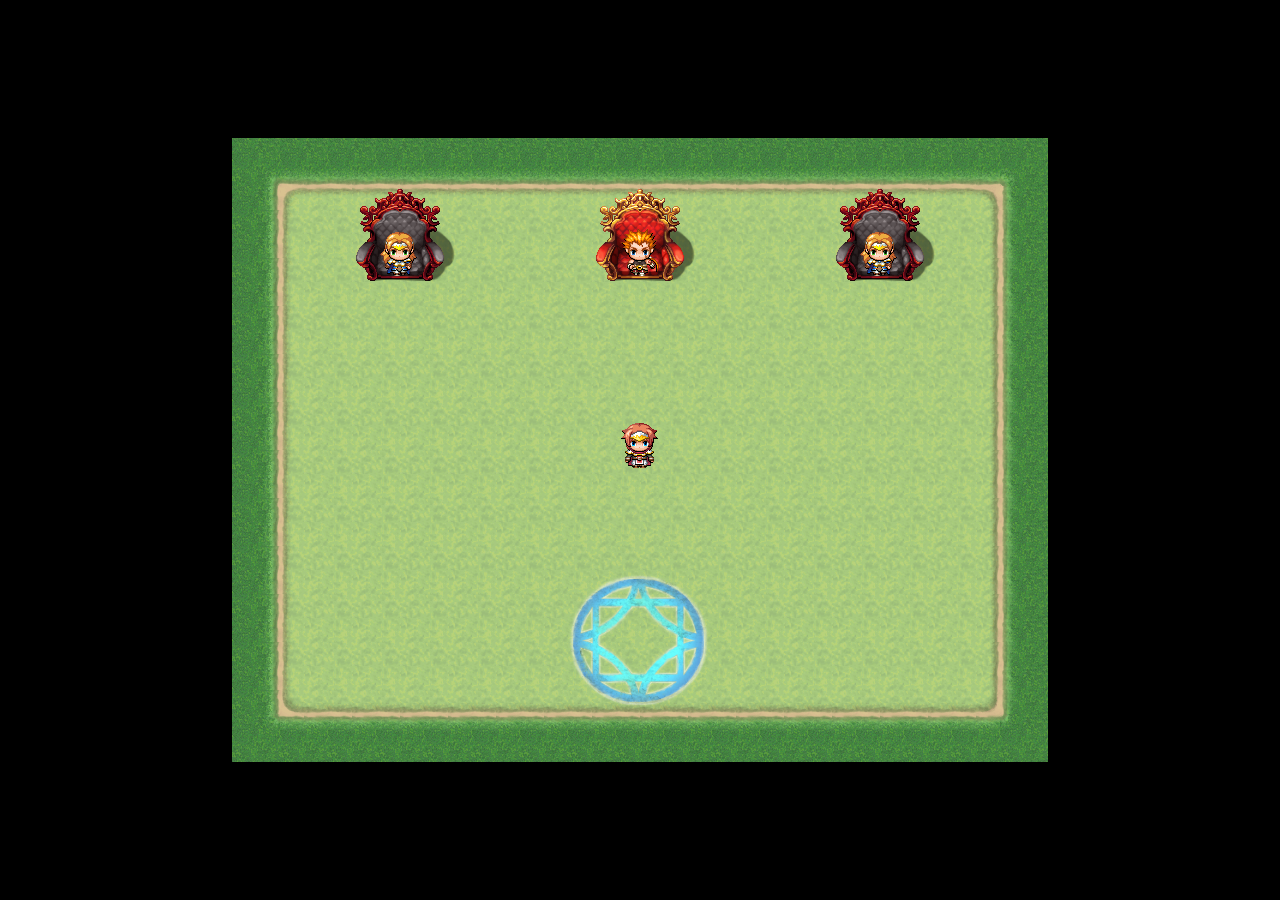
<file: index.html>
<!DOCTYPE html>
<html>
    <head>
        <meta charset="UTF-8">
        <meta name="apple-mobile-web-app-capable" content="yes">
        <meta name="apple-mobile-web-app-status-bar-style" content="black-translucent">
        <meta name="viewport" content="user-scalable=no">
        <link rel="icon" href="icon/icon.png" type="image/png">
        <link rel="apple-touch-icon" href="icon/icon.png">
        <link rel="stylesheet" type="text/css" href="fonts/gamefont.css">
        <title>Quizbattle</title>
    </head>
    <body style="background-color: black">
        <script type="text/javascript" src="js/libs/pixi.js"></script>
        <script type="text/javascript" src="js/libs/fpsmeter.js"></script>
        <script type="text/javascript" src="js/libs/lz-string.js"></script>
        <script type="text/javascript" src="js/rpg_core.js"></script>
        <script type="text/javascript" src="js/rpg_managers.js"></script>
        <script type="text/javascript" src="js/rpg_objects.js"></script>
        <script type="text/javascript" src="js/rpg_scenes.js"></script>
        <script type="text/javascript" src="js/rpg_sprites.js"></script>
        <script type="text/javascript" src="js/rpg_windows.js"></script>
        <script type="text/javascript" src="js/plugins.js"></script>
        <script type="text/javascript" src="js/main.js"></script>
    </body>
</html>
</file>
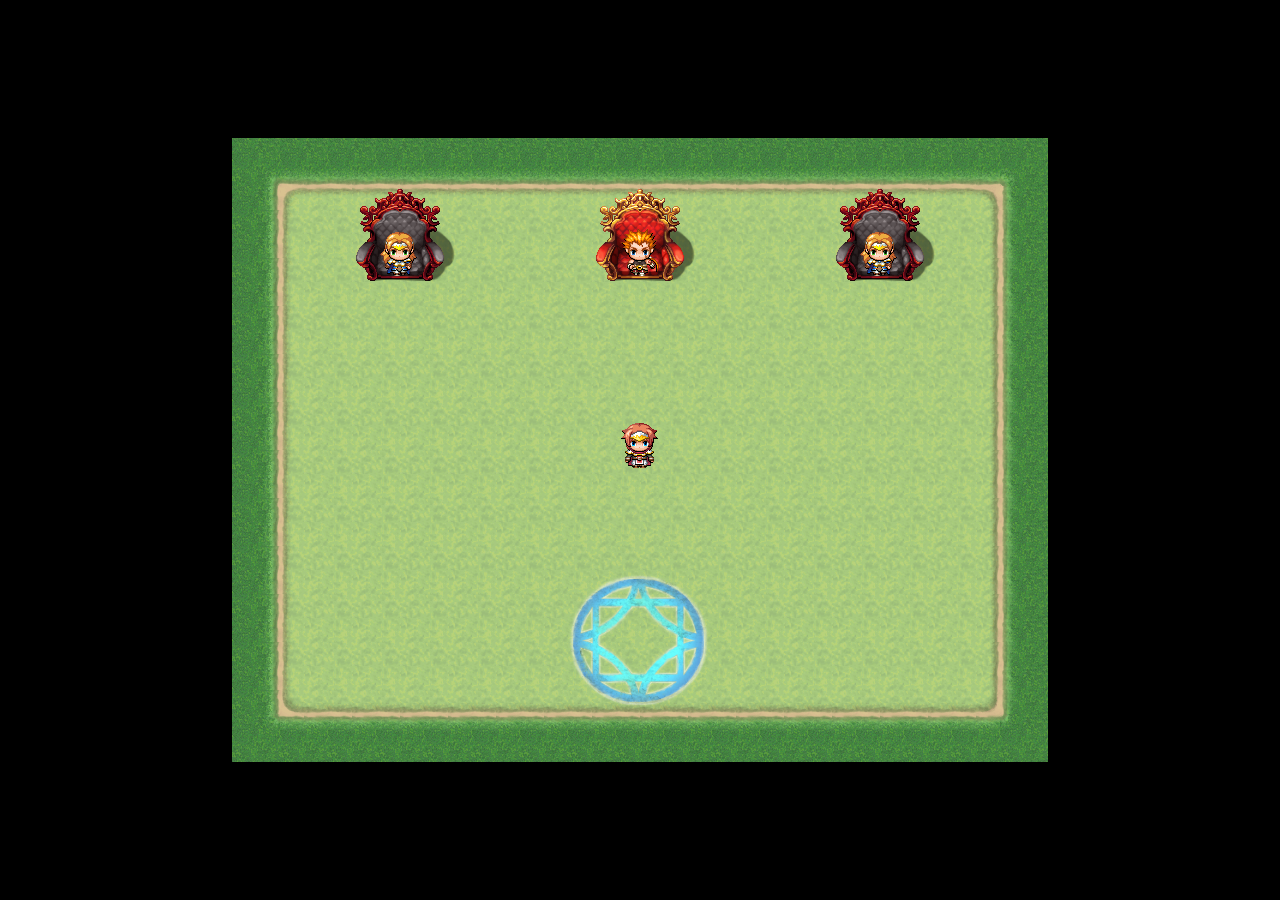
<file: docs/index.html>
<!DOCTYPE html>
<html>
    <head>
        <meta charset="UTF-8">
        <meta name="apple-mobile-web-app-capable" content="yes">
        <meta name="apple-mobile-web-app-status-bar-style" content="black-translucent">
        <meta name="viewport" content="user-scalable=no">
        <link rel="icon" href="icon/icon.png" type="image/png">
        <link rel="apple-touch-icon" href="icon/icon.png">
        <link rel="stylesheet" type="text/css" href="fonts/gamefont.css">
        <title>Low Filesize Demo</title>
    </head>
    <body style="background-color: black">
        <script type="text/javascript" src="js/libs/pixi.js"></script>
        <script type="text/javascript" src="js/libs/fpsmeter.js"></script>
        <script type="text/javascript" src="js/libs/lz-string.js"></script>
        <script type="text/javascript" src="js/rpg_core.js"></script>
        <script type="text/javascript" src="js/rpg_managers.js"></script>
        <script type="text/javascript" src="js/rpg_objects.js"></script>
        <script type="text/javascript" src="js/rpg_scenes.js"></script>
        <script type="text/javascript" src="js/rpg_sprites.js"></script>
        <script type="text/javascript" src="js/rpg_windows.js"></script>
        <script type="text/javascript" src="js/plugins.js"></script>
        <script type="text/javascript" src="js/main.js"></script>
    </body>
</html>
</file>
<file: fonts/gamefont.css>
@font-face {
    font-family: GameFont;
    src: url('ARIALN.ttf');
}
</file>
<file: docs/fonts/gamefont.css>
@font-face {
    font-family: GameFont;
    src: url('carbon.ttf');
}
</file>
